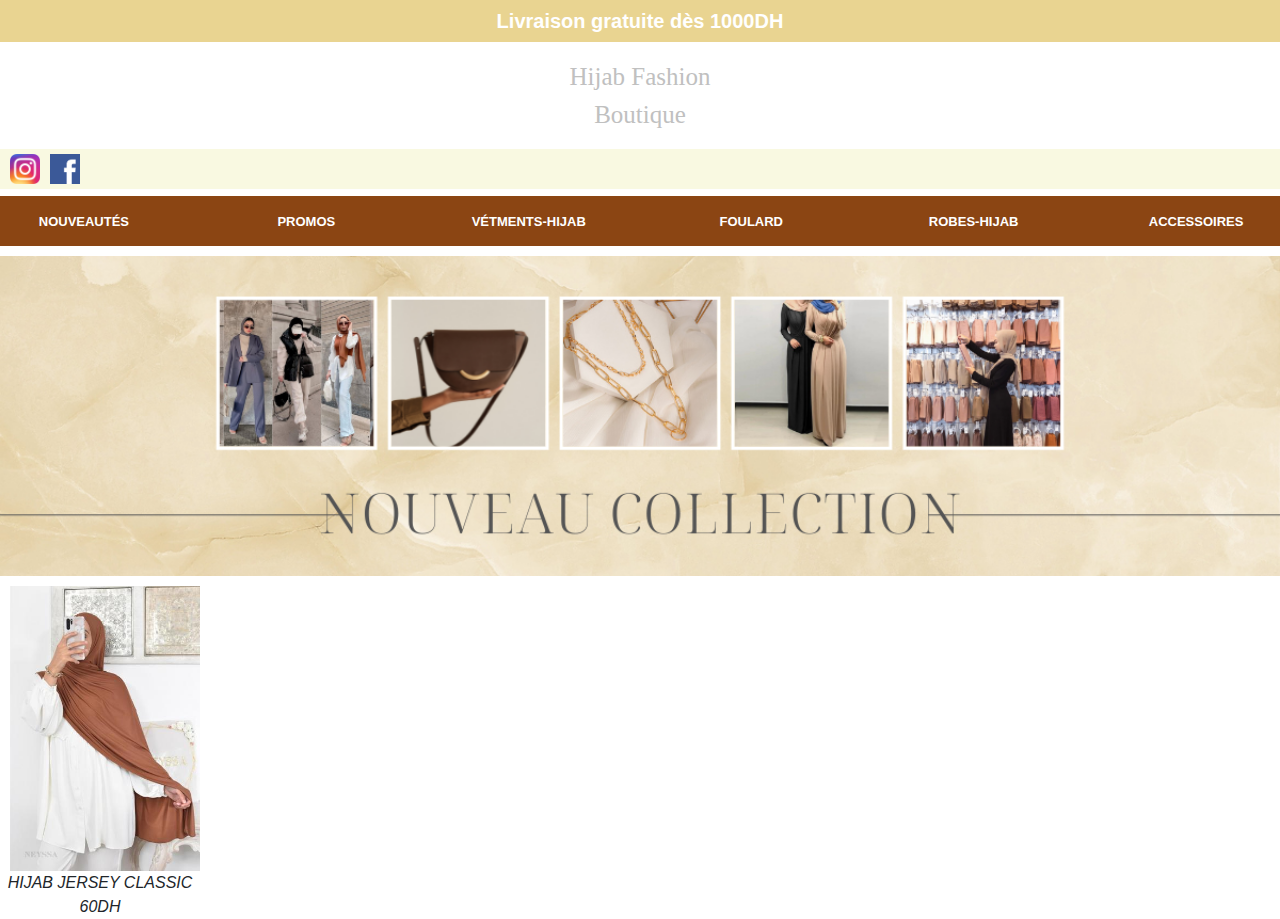
<file: index.html>
<!DOCTYPE html>
<html lang="en">
<head>
    <meta charset="UTF-8">
    <meta http-equiv="X-UA-Compatible" content="IE=edge">
    <meta name="viewport" content="width=device-width, initial-scale=1.0">
    <link rel="stylesheet" type="text/css" href="index.css">
    <title>Document</title>
    
   <link rel="preconnect" href="https://fonts.googleapis.com">
   <link rel="stylesheet" href="https://stackpath.bootstrapcdn.com/bootstrap/4.1.3/css/bootstrap.min.css">
   <script type="text/javascript" src="index.js"></script>
    	

</head>
<body>
	<p class="parag"><b>Livraison gratuite dès 1000DH</b></p>
    <p class="log">Hijab Fashion <br> Boutique</p>
    <p class="nav">
    	
    	<a href="https://www.instagram.com/hiba.chtaibi.545/"> <img align="left" src="images\instagram.png" class="insta"  ></a>
       <a href="https://www.facebook.com/hiba.ch.52459615/"> <img align="left" src="images\facebook.png" class="fb"  ></a>
      
	</p>
	
<div id="menu">
	
	<ul class="navbar">
		<li><a href="#">NOUVEAUTÉS</a></li>
		<li><a href="#">PROMOS</a></li>
		<li><a href="#">VÉTMENTS-HIJAB</a></li>
		<li><a href="#">FOULARD</a></li>
		<li><a href="#">ROBES-HIJAB</a></li>
		<li><a href="#">ACCESSOIRES</a></li>

		
	</ul>
</div>

	
<img src="images/logo.png" style="width: 100%;margin-top: 10px;">


  	<table><tr><td>
		<img src="images/chall.jpg" style="width: 200px;margin-top: 10px;text-align: center; padding-left: 10px"> <br><center><em>HIJAB JERSEY CLASSIC </em></center>
		 <center><em>60DH</em></center>
	</td></tr></table>
</body>
</html>
</file>
<file: index.css>
*{
	padding:0;
	margin:0;
}


.parag{
	background-color: 	#e9d491;
	color: white;
	text-align: center;
	font-size: 20px;
	padding:6px;
}
.log{
	text-align: center;
	margin-top: 10px;
	font-size: 25px;
	font-family: "Lora";
	color: silver;
}

.nav{
	width: 100%;
	background-color: #f9f9e1;
	margin-top: 7px;
	padding-top: 5px;
	padding-bottom: 5px;
	left: 0;
	
	
}

.insta{
	width: 40px;
	padding-left:10px;


}
.fb{
	width: 40px;
	padding-left:10px;
}
#menu{

  width: 100%;
  height: 50px;
  margin: 0;
  z-index: 99;
  position: relative;
  background-color: #8B4513;
  margin-top: 7px;

}
.navbar {
  height: 50px;
  padding: 0;
  margin: 0;
  position: absolute;
}
.navbar li {
  height: auto;
  width: 135.8px;
  float: left;
  text-align: center;
  list-style: none;
  font: normal bold 13px/1em Arial, Verdana, Helvetica;
  padding: 0;
  margin: 0;
  background-color: #8B4513;
}
.navbar a {
  color: white;
  display: block;
}
</file>
